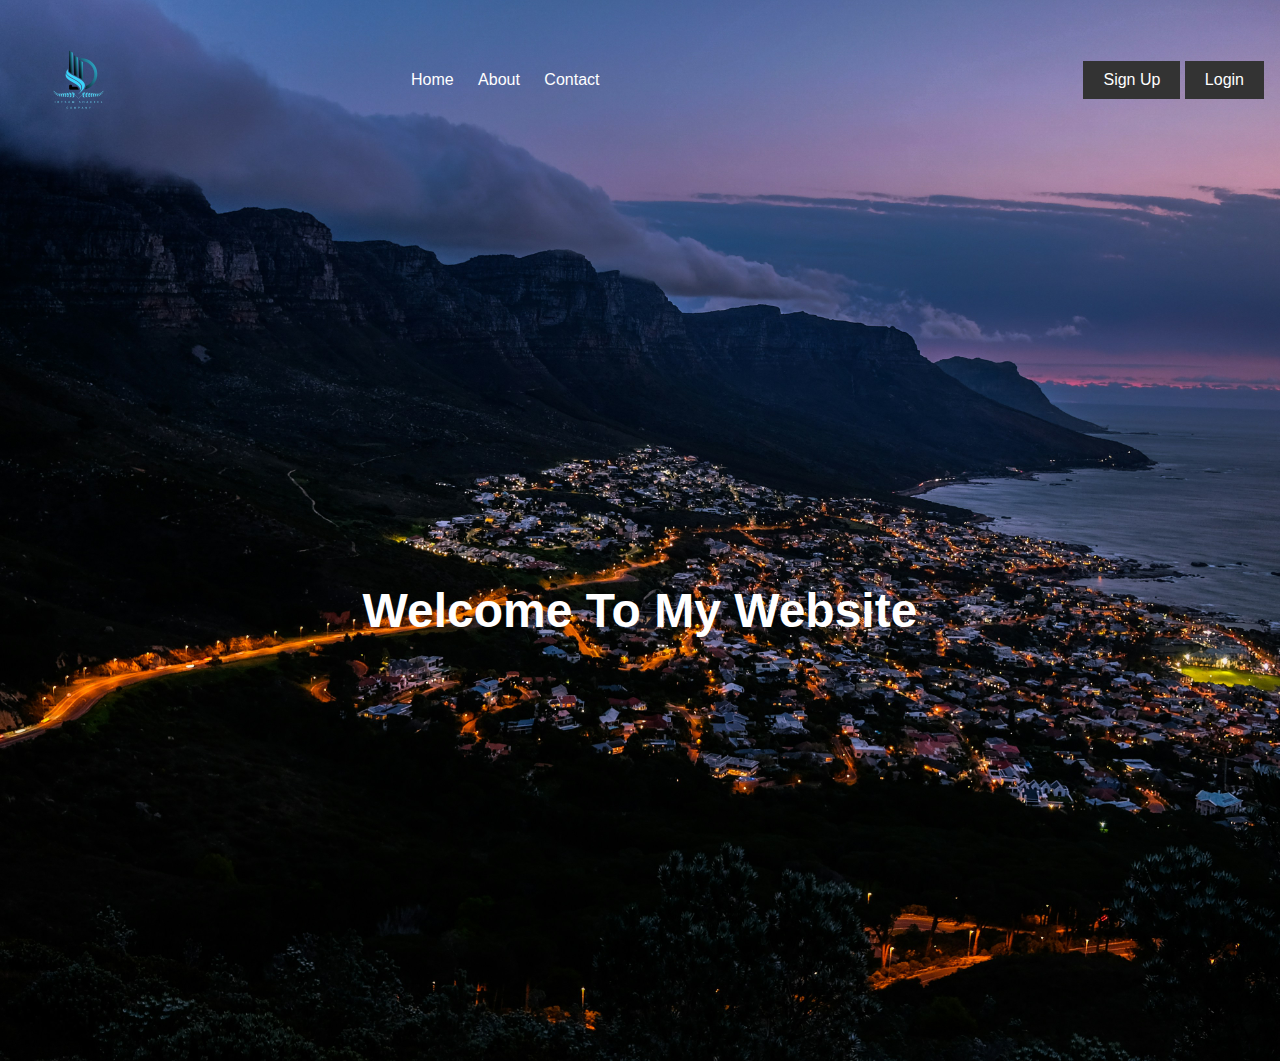
<file: Task 1/index.html>
<!DOCTYPE html>
<html lang="en">
<head>
    <meta charset="UTF-8">
    <meta name="viewport" content="width=device-width, initial-scale=1.0">
    <title>Task 1</title>
    <link rel="stylesheet" href="style.css">
</head>
<body>
    <header>
        <div class="logo">
            <img src="logo.png" alt="Logo">
        </div>
        <nav>
            <ul>
                <li><a href="#">Home</a></li>
                <li><a href="#">About</a></li>
                <li><a href="#">Contact</a></li>
            </ul>
        </nav>
        <div class="buttons">
            <button>Sign Up</button>
            <button>Login</button>
        </div>
    </header>
    <main>
        <h1>Welcome To My Website</h1>
    </main>
</body>
</html>
</file>
<file: Task 1/style.css>
body {
    margin: 0;
    padding: 0;
    font-family: Arial, sans-serif;
    background-image: url('background.jpg');
    background-size: cover;
    background-position: center;
}

header {
    display: flex;
    justify-content: space-between;
    align-items: center;
    padding: 1em;
    background-color: transparent; /* Make header transparent */
    color: #fff;
}

.logo {
    width: 10%;
}

.logo img {
    width: 100%;
    height: auto;
}

nav {
    width: 60%;
    text-align: center;
}

nav ul {
    list-style: none;
    margin: 0;
    padding: 0;
}

nav ul li {
    display: inline-block;
    margin-right: 20px;
}

nav a {
    color: #fff;
    text-decoration: none;
}

.buttons {
    width: 30%;
    text-align: right;
}

button {
    background-color: #333;
    color: #fff;
    border: none;
    padding: 10px 20px;
    font-size: 16px;
    cursor: pointer;
}

main {
    display: flex;
    justify-content: center;
    align-items: center;
    height: 100vh;
}

h1 {
    font-size: 48px;
    color: #fff;
}

/* Media Queries */

@media (max-width: 768px) {
    header {
        flex-direction: column;
        align-items: center;
    }
    .logo {
        width: 100%;
        margin-bottom: 20px;
    }
    nav {
        width: 100%;
        margin-bottom: 20px;
    }
    .buttons {
        width: 100%;
        text-align: center;
    }
    button {
        margin: 10px;
    }
}

@media (max-width: 480px) {
    h1 {
        font-size: 24px;
    }
}
</file>
